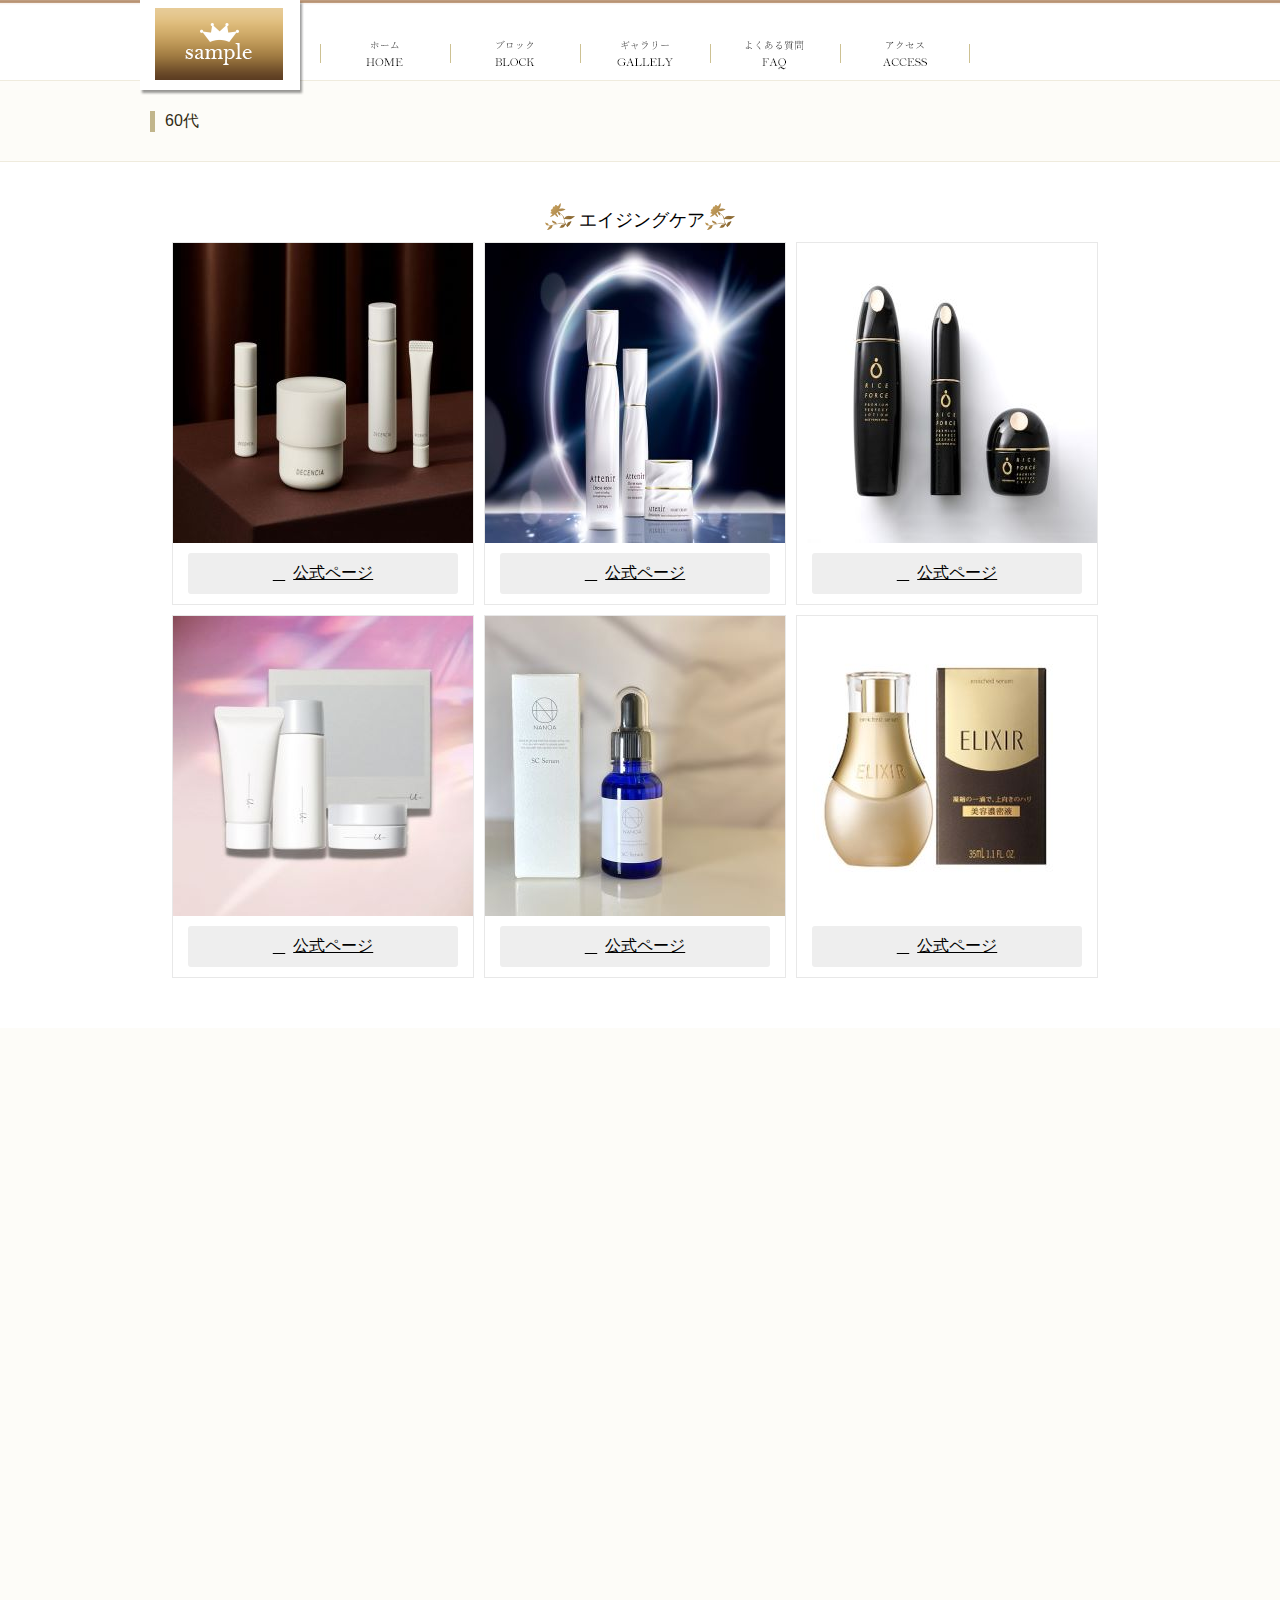
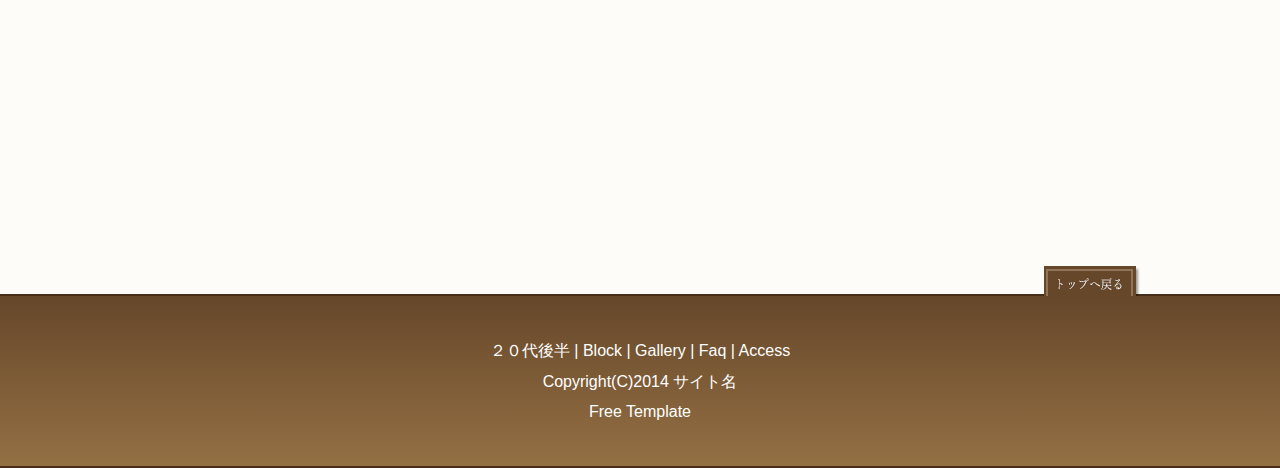
<file: テンプレート案/access.html>
<!doctype html>
<!--[if lte IE 6]><html class="ie8_under ie6"><![endif]-->
<!--[if IE 7]><html class="ie8_under ie7"><![endif]-->
<!--[if IE 8]><html class="ie8_under ie8"><![endif]-->
<html lang="ja">
<head>
<meta charset="UTF-8">
<meta name="viewport" content="width=device-width">
<title>ページのタイトルを記入します</title>
<meta name="description" content="ページの説明を記入します。">
<link rel="stylesheet" type="text/css" href="style.css">
<script src="mit/jquery-1.9.1.min.js"></script>
<script src="script.js"></script>
<!--[if lt IE 9]>
<script src="mit/html5shiv.js"></script>
<script src="mit/respond.min.js"></script>
<![endif]-->
</head>
<body>

<div id="menu_button"><img src="images/menu-button.png" alt="メニューボタン" /></div>










<header>
<div id="top_width">
<div id="site_title"><a href="index.html"><img src="images/title.png" alt="サイトタイトル"/></a></div>
<div id="contact"><img src="images/contact.png" alt="電話番号"/></div>

<nav id="nav_mo">
<ul>
 <li><a href="index.html">２０代後半</a></li>
 <li><a href="block.html">BLOCK</a></li>
 <li><a href="gallery.html">GALLERY</a></li>
 <li><a href="faq.html">FAQ</a></li>
 <li><a href="access.html">ACCESS</a></li>
</ul>
</nav>

<nav id="nav_pc">
<ul>
 <li><a href="index.html"><img src="images/menu1-1.png" alt="２０代後半" class="nav_hover"/><img src="images/menu1-2.png" alt="２０代後半"/></a></li>
 <li><a href="block.html"><img src="images/menu2-1.png" alt="ブロック" class="nav_hover"/><img src="images/menu2-2.png" alt="ブロック"/></a></li>
 <li><a href="gallery.html"><img src="images/menu3-1.png" alt="ギャラリー" class="nav_hover"/><img src="images/menu3-2.png" alt="ギャラリー"/></a></li>
 <li><a href="faq.html"><img src="images/menu4-1.png" alt="よくある質問" class="nav_hover"/><img src="images/menu4-2.png" alt="よくある質問"/></a></li>
 <li><a href="access.html"><img src="images/menu5-1.png" alt="アクセス" class="nav_hover"/><img src="images/menu5-2.png" alt="アクセス"/></a></li>
</ul>
</nav>

</div><!-- top_width -->
</header>










<div id="h1_wrap">
<div id="h1_wrap2"><h1>60代</h1></div>
</div><!-- h1_wrap -->










<!-- ブロック1 START -->
<div id="block1">
<div class="content_even">
<div id="max_width1">
<article id="content1">
<div class="bg-text1">



<!-- 内容 START -->
<h2><img src="images/h2-icon.png" alt="飾り"/> エイジングケア<img src="images/h2-icon.png" alt="飾り"/></h2>

<dl class="modal">

    <dt><img src="images/60dai12.jpg" alt="サムネイル1"/><p> <div class="button002">
        <a href="https://www.decencia.co.jp/product/ayanasu/">公式ページ</a>
    </div></p></dt>
 
    <dt><img src="images/60dai22.jpg" alt="サムネイル2"/><p> <div class="button002">
        <a href="https://www.attenir.co.jp/special/dresssnow/index.html">公式ページ</a>
    </div></p></dt>
 
    <dt><img src="images/60dai32.jpeg" alt="サムネイル3"/><p> <div class="button002">
        <a href="https://www.riceforce.com/stc/category/series_premium.aspx">公式ページ</a>
    </div></p></dt>
 
    <dt><img src="images/60dai42.jpg" alt="サムネイル4"/><p> <div class="button002">
        <a href="https://www.orbis.co.jp/mid/901/">公式ページ</a>
    </div></p></dt>
 
    <dt><img src="images/60dai52.jpg" alt="サムネイル5"/><p> <div class="button002">
        <a href="https://nanoa-shop.com/">公式ページ</a>
    </div></p></dt>
 
    <dt><img src="images/60dai62.jpg" alt="サムネイル6"/><p> <div class="button002">
        <a href="https://www.shiseido.co.jp/sp/cms/onlineshop/ei/eis/skincare/">公式ページ</a>
    </div></p></dt>
 
</dl>
<!-- 内容 END -->



</div><!-- bg-text1 -->
</article>
</div><!-- max_width1 -->
</div><!-- content_even -->
</div><!-- block1 -->
<!-- ブロック1 END -->










<!-- ブロック2 START -->
<div id="block2">
<div class="content_odd">
<div id="max_width2">
<article id="content2">
<div class="bg-text2">



<!-- 内容 START -->
<h2><img src="images/h2-icon.png" alt="飾り"/> サプリメント<img src="images/h2-icon.png" alt="飾り"/></h2>

<dl class="modal">

 <dt><img src="images/sea-free-photo2-thumbnail.jpg" alt="サムネイル7"/><p>空と海のフリー写真素材2です。</p></dt>
 <dd><img src="images/sea-free-photo2.jpg" alt="画像7"/></dd>
 
 <dt><img src="images/waterfall-free-photo4-thumbnail.jpg" alt="サムネイル8"/><p>滝のフリー写真素材4です。</p></dt>
 <dd><img src="images/waterfall-free-photo4.jpg" alt="画像8"/></dd>
 
 <dt><img src="images/flower-free-photo37-thumbnail.jpg" alt="サムネイル9"/><p>花のフリー写真素材37です。</p></dt>
 <dd><img src="images/flower-free-photo37.jpg" alt="画像9"/></dd>
 
 <dt><img src="images/flower-free-photo63-thumbnail.jpg" alt="サムネイル10"/><p>花のフリー写真素材63です。</p></dt>
 <dd><img src="images/flower-free-photo63.jpg" alt="画像10"/></dd>
 
</dl>
<!-- 内容 END -->



</div><!-- bg-text2 -->
</article>
</div><!-- max_width2 -->
</div><!-- content_odd -->
</div><!-- block2 -->
<!-- ブロック2 END -->










<!-- モーダルウィンドウ START -->
<div id="modal_bg">
<div id="modal_window"></div>
<div id="modal_control"><span id="modal_prev_button"><img src="images/modal-prev.png" alt="前へ"/></span><span id="modal_next_button"><img src="images/modal-next.png" alt="次へ"/></span><span id="modal_close_button"><img src="images/modal-close.png" alt="閉じる"/></span></div>
</div><!-- modal_bg -->
<!-- モーダルウィンドウ END -->










<!-- footer START -->
<div id="footer_content">
<div id="footer_width">
<footer>
<div id="back_top"><img src="images/back-top.png" alt="トップへ戻る"/></div>
<div id="bg-text-footer">



<!-- 内容 START -->
<p id="footer_nav"><a href="index.html">２０代後半</a> | <a href="block.html">Block</a> | <a href="gallery.html">Gallery</a> | <a href="faq.html">Faq</a> | <a href="access.html">Access</a></p> 
<p>Copyright(C)2014 サイト名</p> 
<!-- 内容 END -->



<!-- 下の行を変更したり削除すると、無料テンプレートの利用規約違反となります。 -->
<p><a href="http://japanism.info/free-template.html" target="_blank" rel="nofollow">Free Template</a></p>
<!-- 上の行を変更したり削除すると、無料テンプレートの利用規約違反となります。 -->
</div><!-- bg-text-footer -->
</footer>
</div><!-- footer_width -->
</div><!-- footer_content -->
</body>
</html>
</file>
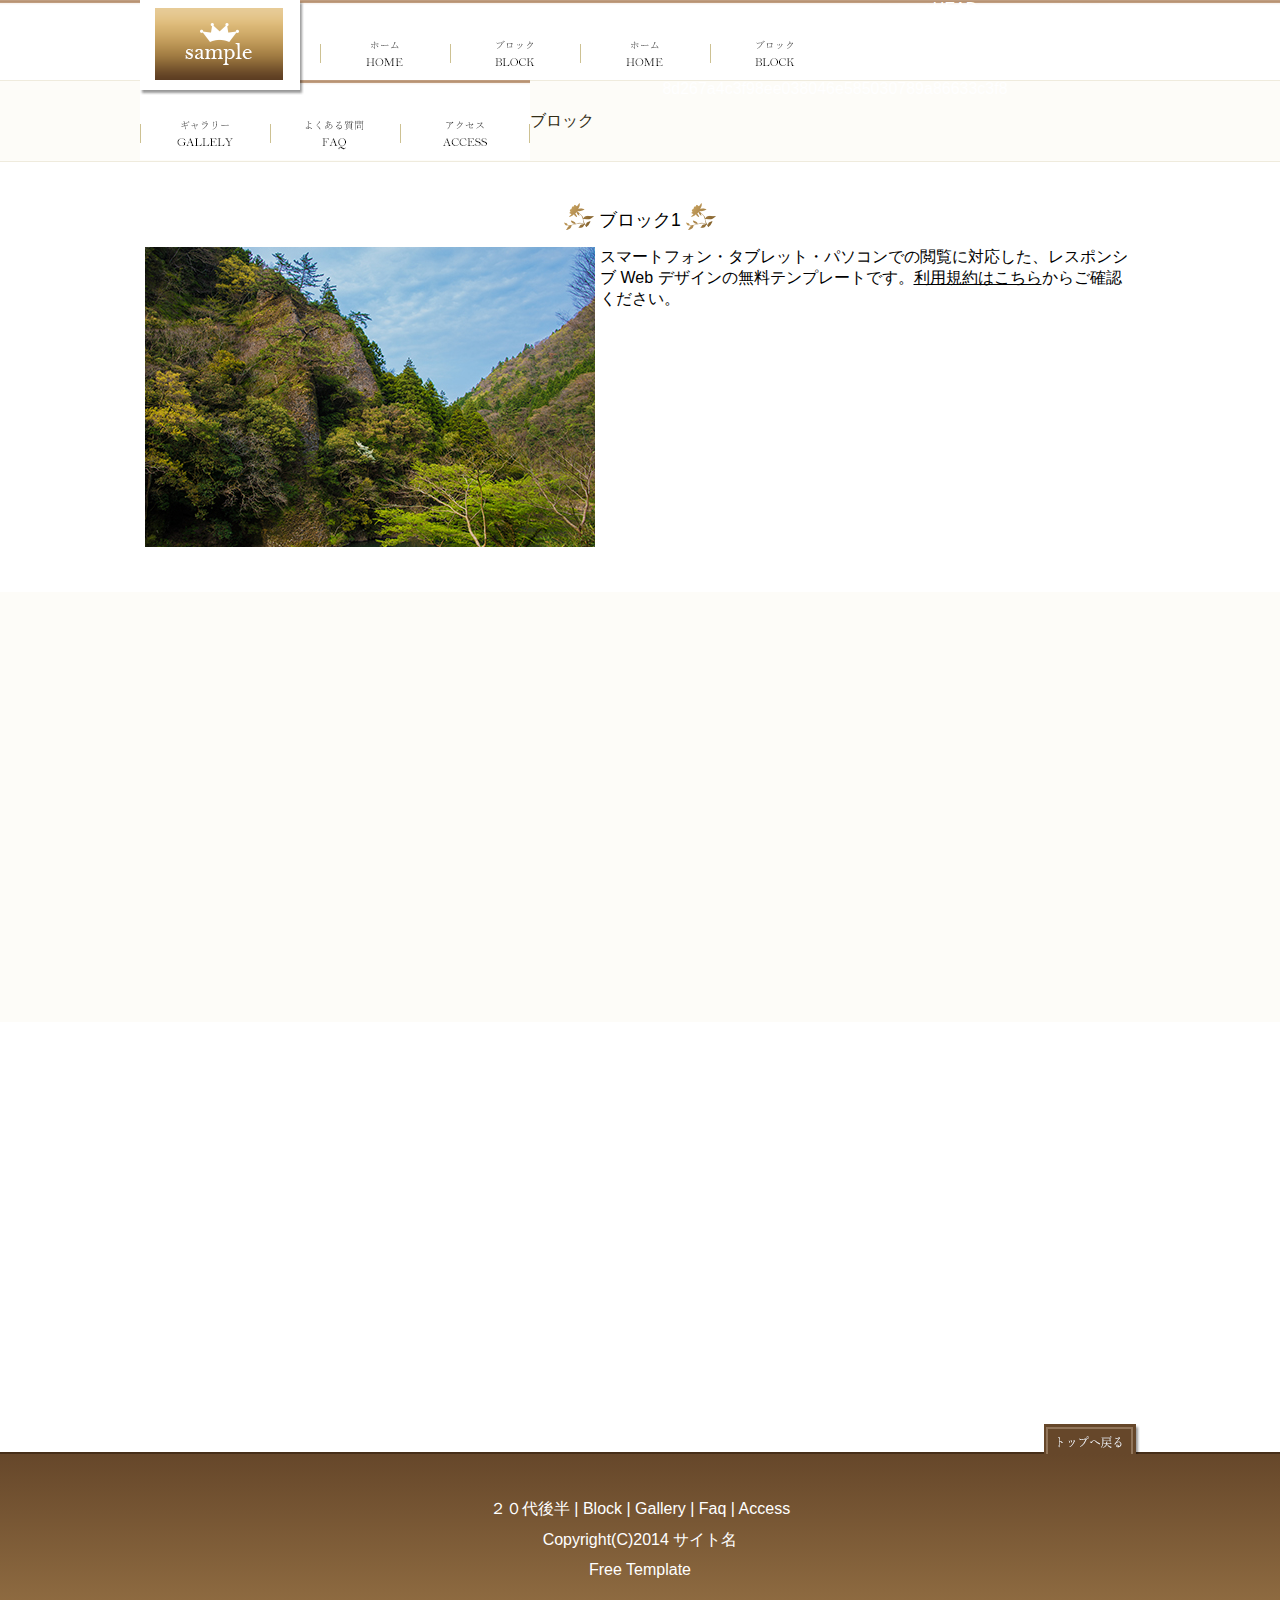
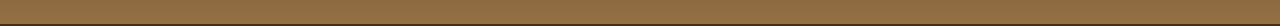
<file: テンプレート案/block.html>
<!doctype html>
<!--[if lte IE 6]><html class="ie8_under ie6"><![endif]-->
<!--[if IE 7]><html class="ie8_under ie7"><![endif]-->
<!--[if IE 8]><html class="ie8_under ie8"><![endif]-->
<html lang="ja">
<head>
<meta charset="UTF-8">
<meta name="viewport" content="width=device-width">
<title>ページのタイトルを記入します</title>
<meta name="description" content="ページの説明を記入します。">
<link rel="stylesheet" type="text/css" href="style.css">
<script src="mit/jquery-1.9.1.min.js"></script>
<script src="script.js"></script>
<!--[if lt IE 9]>
<script src="mit/html5shiv.js"></script>
<script src="mit/respond.min.js"></script>
<![endif]-->
</head>
<body>

<div id="menu_button"><img src="images/menu-button.png" alt="メニューボタン" /></div>










<header>
<div id="top_width">
<div id="site_title"><a href="gallery.html"><img src="images/title.png" alt="サイトタイトル"/></a></div>
<div id="contact"><img src="images/contact.png" alt="電話番号"/></div>

<nav id="nav_mo">
<ul>
<<<<<<< HEAD
 <li><a href="gallery.html">HOME</a></li>
 <li><a href="gallery.html">BLOCK</a></li>
=======
 <li><a href="index.html">２０代後半</a></li>
 <li><a href="block.html">BLOCK</a></li>
>>>>>>> 8d267a4c3f98ee038046e585030789a86633c3f8
 <li><a href="gallery.html">GALLERY</a></li>
 <li><a href="gallery.html">FAQ</a></li>
 <li><a href="gallery.htm">ACCESS</a></li>
</ul>
</nav>

<nav id="nav_pc">
<ul>
<<<<<<< HEAD
 <li><a href="gallery.html"><img src="images/menu1-1.png" alt="ホーム" class="nav_hover"/><img src="images/menu1-2.png" alt="ホーム"/></a></li>
 <li><a href="gallery.html"><img src="images/menu2-1.png" alt="ブロック" class="nav_hover"/><img src="images/menu2-2.png" alt="ブロック"/></a></li>
=======
 <li><a href="index.html"><img src="images/menu1-1.png" alt="２０代後半" class="nav_hover"/><img src="images/menu1-2.png" alt="２０代後半"/></a></li>
 <li><a href="block.html"><img src="images/menu2-1.png" alt="ブロック" class="nav_hover"/><img src="images/menu2-2.png" alt="ブロック"/></a></li>
>>>>>>> 8d267a4c3f98ee038046e585030789a86633c3f8
 <li><a href="gallery.html"><img src="images/menu3-1.png" alt="ギャラリー" class="nav_hover"/><img src="images/menu3-2.png" alt="ギャラリー"/></a></li>
 <li><a href="gallery.html"><img src="images/menu4-1.png" alt="よくある質問" class="nav_hover"/><img src="images/menu4-2.png" alt="よくある質問"/></a></li>
 <li><a href="gallery.html"><img src="images/menu5-1.png" alt="アクセス" class="nav_hover"/><img src="images/menu5-2.png" alt="アクセス"/></a></li>
</ul>
</nav>

</div><!-- top_width -->
</header>










<div id="h1_wrap">
<div id="h1_wrap2"><h1>ブロック</h1></div>
</div><!-- h1_wrap -->










<!-- ブロック1 START -->
<div id="block1">
<div class="content_even">
<div id="max_width1">
<article id="content1">
<div class="bg-text1">



<!-- 内容 START -->
<h2><img src="images/h2-icon.png" alt="飾り"/> ブロック1 <img src="images/h2-icon.png" alt="飾り"/></h2>
<p class="img_450_left"><img src="images/landscape-free-photo8-450.jpg" alt="山のフリー写真素材8"/></p>
<p>スマートフォン・タブレット・パソコンでの閲覧に対応した、レスポンシブ Web デザインの無料テンプレートです。<a href="http://japanism.info/free-template.html#template" target="_blank" rel="nofollow">利用規約はこちら</a>からご確認ください。</p>
<!-- 内容 END -->



</div><!-- bg-text1 -->
</article>
</div><!-- max_width1 -->
</div><!-- content_even -->
</div><!-- block1 -->
<!-- ブロック1 END -->










<!-- ブロック2 START -->
<div id="block2">
<div class="content_odd">
<div id="max_width2">
<article id="content2">
<div class="bg-text2">



<!-- 内容 START -->
<h2><img src="images/h2-icon.png" alt="飾り"/> ブロック2 <img src="images/h2-icon.png" alt="飾り"/></h2>
<p class="img_450_right"><img src="images/sea-free-photo2-450.jpg" alt="空と海のフリー写真素材2"/></p>
<p>HTML ファイル（.html）には、サイトの内容を記載します。&lt;h1&gt;タグ内は見出しです。&lt;p&gt;タグ内は段落です。style.css と script.js の編集は任意です。</p>
<!-- 内容 END -->



</div><!-- bg-text2 -->
</article>
</div><!-- max_width2 -->
</div><!-- content_odd -->
</div><!-- block2 -->
<!-- ブロック2 END -->










<!-- ブロック3 START -->
<div id="block3">
<div class="content_even">
<div id="max_width3">
<article id="content3">
<div class="bg-text3">



<!-- 内容 START -->
<h2><img src="images/h2-icon.png" alt="飾り"/> ブロック3 <img src="images/h2-icon.png" alt="飾り"/></h2>
<p class="img_450_left"><img src="images/waterfall-free-photo4-450.jpg" alt="滝のフリー写真素材4"/></p>
<p>ブロックは増やすことも減らすこともできますが、ブロックの番号は上から順番に並べてください。</p>
<!-- 内容 END -->



</div><!-- bg-text3 -->
</article>
</div><!-- max_width3 -->
</div><!-- content_even -->
</div><!-- block3 -->
<!-- ブロック3 END -->










<!-- footer START -->
<div id="footer_content">
<div id="footer_width">
<footer>
<div id="back_top"><img src="images/back-top.png" alt="トップへ戻る"/></div>
<div id="bg-text-footer">



<!-- 内容 START -->
<p id="footer_nav"><a href="index.html">２０代後半</a> | <a href="block.html">Block</a> | <a href="gallery.html">Gallery</a> | <a href="faq.html">Faq</a> | <a href="access.html">Access</a></p> 
<p>Copyright(C)2014 サイト名</p> 
<!-- 内容 END -->



<!-- 下の行を変更したり削除すると、無料テンプレートの利用規約違反となります。 -->
<p><a href="http://japanism.info/free-template.html" target="_blank" rel="nofollow">Free Template</a></p>
<!-- 上の行を変更したり削除すると、無料テンプレートの利用規約違反となります。 -->
</div><!-- bg-text-footer -->
</footer>
</div><!-- footer_width -->
</div><!-- footer_content -->
</body>
</html>
</file>
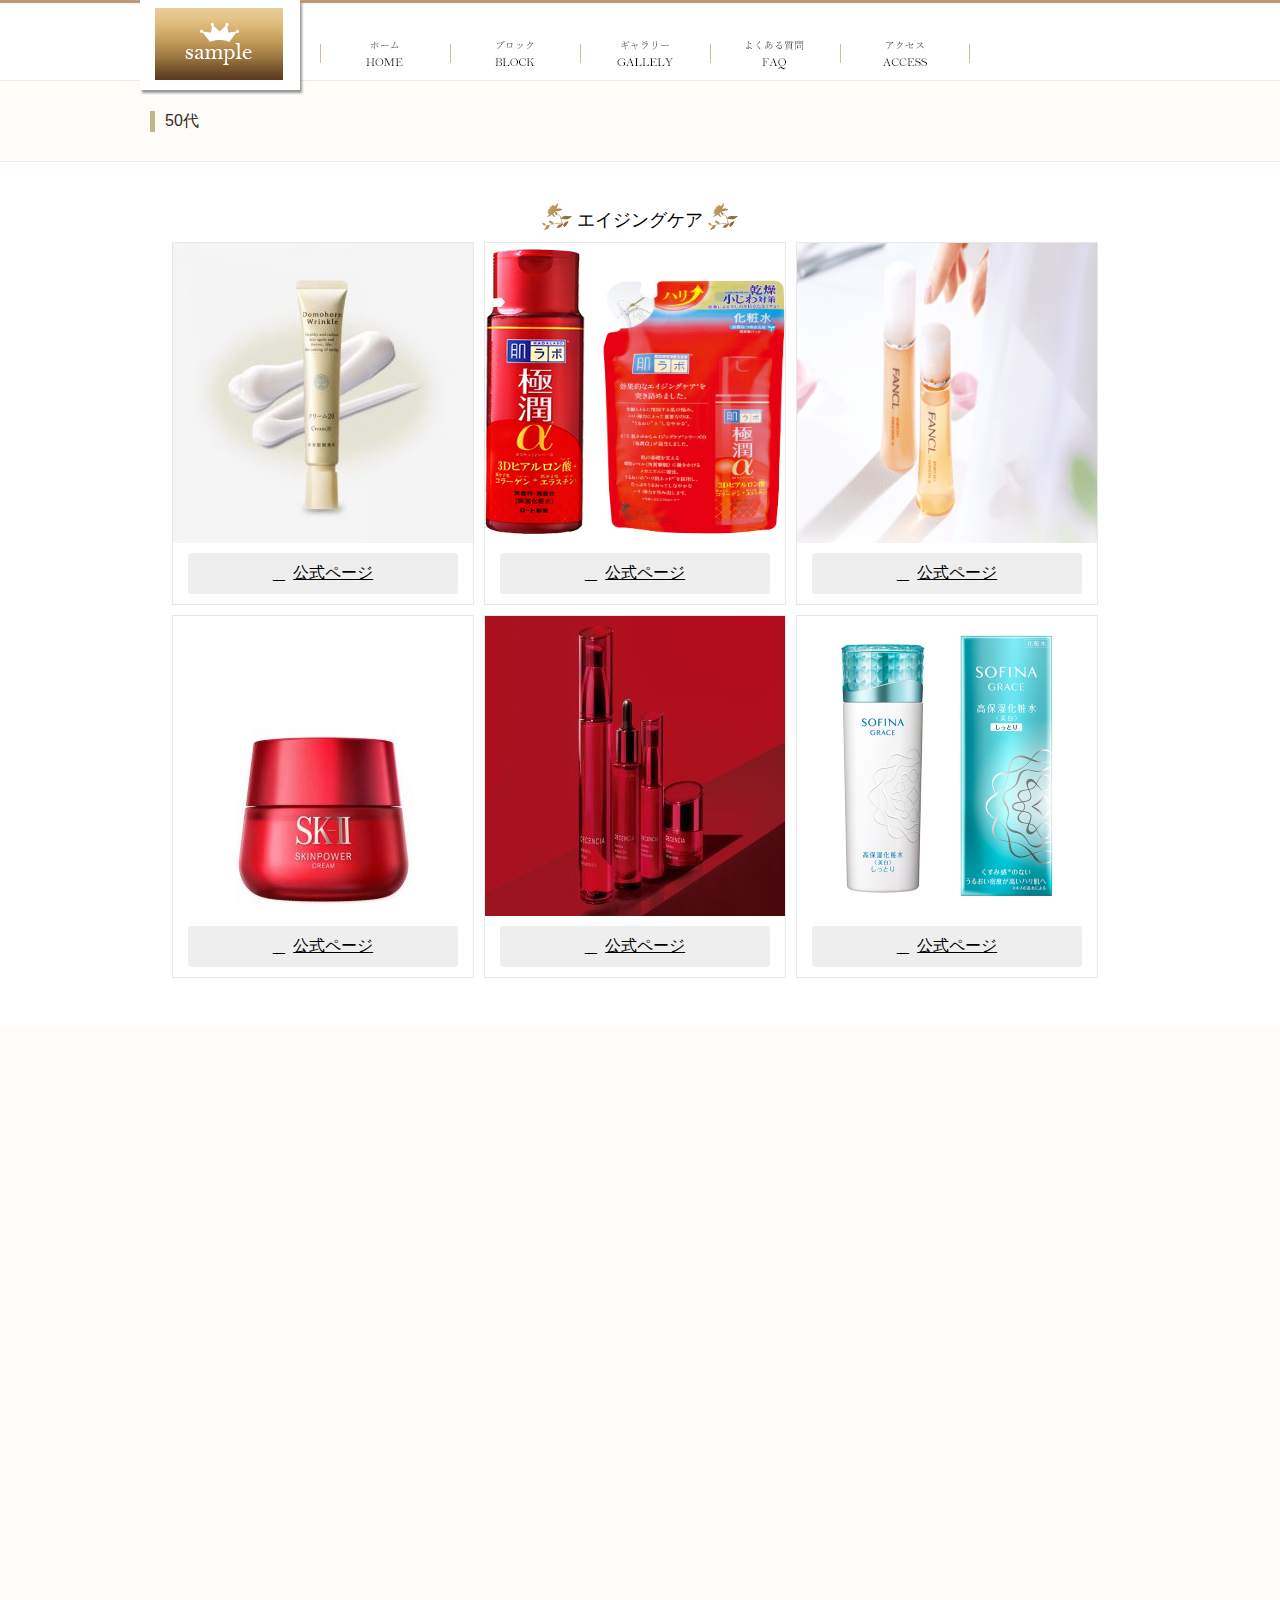
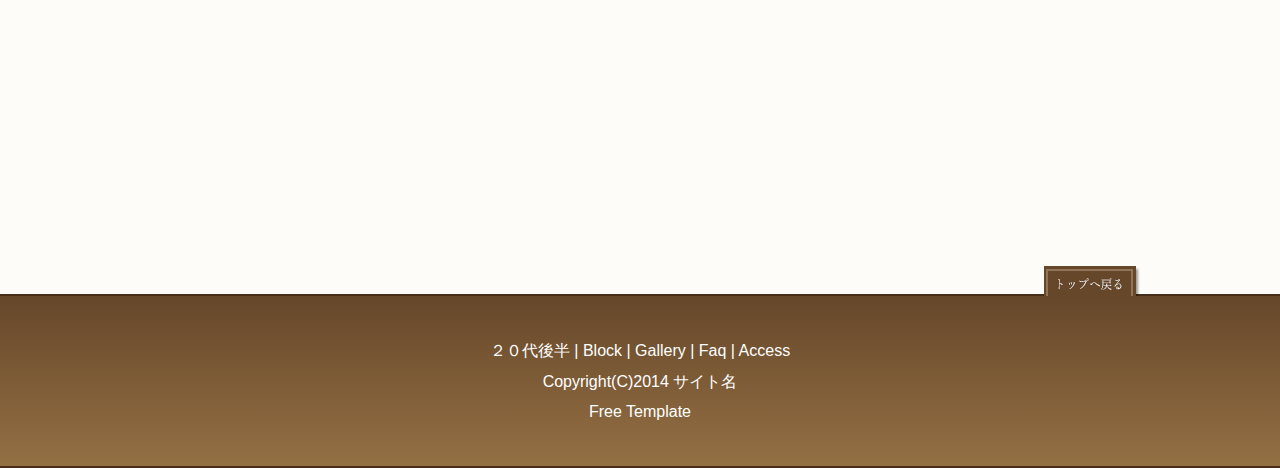
<file: テンプレート案/faq.html>
<!doctype html>
<!--[if lte IE 6]><html class="ie8_under ie6"><![endif]-->
<!--[if IE 7]><html class="ie8_under ie7"><![endif]-->
<!--[if IE 8]><html class="ie8_under ie8"><![endif]-->
<html lang="ja">
<head>
<meta charset="UTF-8">
<meta name="viewport" content="width=device-width">
<title>ページのタイトルを記入します</title>
<meta name="description" content="ページの説明を記入します。">
<link rel="stylesheet" type="text/css" href="style.css">
<script src="mit/jquery-1.9.1.min.js"></script>
<script src="script.js"></script>
<!--[if lt IE 9]>
<script src="mit/html5shiv.js"></script>
<script src="mit/respond.min.js"></script>
<![endif]-->
</head>
<body>

<div id="menu_button"><img src="images/menu-button.png" alt="メニューボタン" /></div>










<header>
<div id="top_width">
<div id="site_title"><a href="index.html"><img src="images/title.png" alt="サイトタイトル"/></a></div>
<div id="contact"><img src="images/contact.png" alt="電話番号"/></div>

<nav id="nav_mo">
<ul>
 <li><a href="index.html">２０代後半</a></li>
 <li><a href="block.html">BLOCK</a></li>
 <li><a href="gallery.html">GALLERY</a></li>
 <li><a href="faq.html">FAQ</a></li>
 <li><a href="access.html">ACCESS</a></li>
</ul>
</nav>

<nav id="nav_pc">
<ul>
 <li><a href="index.html"><img src="images/menu1-1.png" alt="２０代後半" class="nav_hover"/><img src="images/menu1-2.png" alt="２０代後半"/></a></li>
 <li><a href="block.html"><img src="images/menu2-1.png" alt="ブロック" class="nav_hover"/><img src="images/menu2-2.png" alt="ブロック"/></a></li>
 <li><a href="gallery.html"><img src="images/menu3-1.png" alt="ギャラリー" class="nav_hover"/><img src="images/menu3-2.png" alt="ギャラリー"/></a></li>
 <li><a href="faq.html"><img src="images/menu4-1.png" alt="よくある質問" class="nav_hover"/><img src="images/menu4-2.png" alt="よくある質問"/></a></li>
 <li><a href="access.html"><img src="images/menu5-1.png" alt="アクセス" class="nav_hover"/><img src="images/menu5-2.png" alt="アクセス"/></a></li>
</ul>
</nav>

</div><!-- top_width -->
</header>










<div id="h1_wrap">
<div id="h1_wrap2"><h1>50代</h1></div>
</div><!-- h1_wrap -->










<!-- ブロック1 START -->
<div id="block1">
<div class="content_even">
<div id="max_width1">
<article id="content1">
<div class="bg-text1">



<!-- 内容 START -->
<h2><img src="images/h2-icon.png" alt="飾り"/> エイジングケア <img src="images/h2-icon.png" alt="飾り"/></h2>

<dl class="modal">

    <dt><img src="images/50dai12.jpeg" alt="サムネイル1"/><p> <div class="button002">
        <a href="https://www.saishunkan.co.jp/domo/product/dw20/?cid=adpidpdw20icv001200629">公式ページ</a>
    </div></p></dt>
 
    <dt><img src="images/50dai22.png" alt="サムネイル2"/><p> <div class="button002">
        <a href="https://jp.rohto.com/hadalabo/promo/gokujun_aging/">公式ページ</a>
    </div></p></dt>
 
    <dt><img src="images/50dai32.png" alt="サムネイル3"/><p> <div class="button002">
        <a href="https://www.fancl.co.jp/beauty/skincare/enrichplus/index.html">公式ページ</a>
    </div></p></dt>
 
    <dt><img src="images/50dai42.jpg" alt="サムネイル4"/><p> <div class="button002">
        <a href="https://www.sk-ii.jp/product/skinpower-cream">公式ページ</a>
    </div></p></dt>
 
    <dt><img src="images/50dai52.jpeg" alt="サムネイル5"/><p> <div class="button002">
        <a href="https://www.decencia.co.jp/product/ayanasu/">公式ページ</a>
    </div></p></dt>
 
    <dt><img src="images/50dai62.png" alt="サムネイル6"/><p> <div class="button002">
        <a href="https://www.kao-kirei.com/ja/brand/kbb/sofina-grace/">公式ページ</a>
    </div></p></dt>
 
</dl>
<!-- 内容 END -->



</div><!-- bg-text1 -->
</article>
</div><!-- max_width1 -->
</div><!-- content_even -->
</div><!-- block1 -->
<!-- ブロック1 END -->










<!-- ブロック2 START -->
<div id="block2">
<div class="content_odd">
<div id="max_width2">
<article id="content2">
<div class="bg-text2">



<!-- 内容 START -->
<h2><img src="images/h2-icon.png" alt="飾り"/> サプリメント<img src="images/h2-icon.png" alt="飾り"/></h2>

<dl class="modal">

 <dt><img src="images/sea-free-photo2-thumbnail.jpg" alt="サムネイル7"/><p>空と海のフリー写真素材2です。</p></dt>
 <dd><img src="images/sea-free-photo2.jpg" alt="画像7"/></dd>
 
 <dt><img src="images/waterfall-free-photo4-thumbnail.jpg" alt="サムネイル8"/><p>滝のフリー写真素材4です。</p></dt>
 <dd><img src="images/waterfall-free-photo4.jpg" alt="画像8"/></dd>
 
 <dt><img src="images/flower-free-photo37-thumbnail.jpg" alt="サムネイル9"/><p>花のフリー写真素材37です。</p></dt>
 <dd><img src="images/flower-free-photo37.jpg" alt="画像9"/></dd>
 
 <dt><img src="images/flower-free-photo63-thumbnail.jpg" alt="サムネイル10"/><p>花のフリー写真素材63です。</p></dt>
 <dd><img src="images/flower-free-photo63.jpg" alt="画像10"/></dd>
 
</dl>
<!-- 内容 END -->



</div><!-- bg-text2 -->
</article>
</div><!-- max_width2 -->
</div><!-- content_odd -->
</div><!-- block2 -->
<!-- ブロック2 END -->










<!-- モーダルウィンドウ START -->
<div id="modal_bg">
<div id="modal_window"></div>
<div id="modal_control"><span id="modal_prev_button"><img src="images/modal-prev.png" alt="前へ"/></span><span id="modal_next_button"><img src="images/modal-next.png" alt="次へ"/></span><span id="modal_close_button"><img src="images/modal-close.png" alt="閉じる"/></span></div>
</div><!-- modal_bg -->
<!-- モーダルウィンドウ END -->










<!-- footer START -->
<div id="footer_content">
<div id="footer_width">
<footer>
<div id="back_top"><img src="images/back-top.png" alt="トップへ戻る"/></div>
<div id="bg-text-footer">



<!-- 内容 START -->
<p id="footer_nav"><a href="index.html">２０代後半</a> | <a href="block.html">Block</a> | <a href="gallery.html">Gallery</a> | <a href="faq.html">Faq</a> | <a href="access.html">Access</a></p> 
<p>Copyright(C)2014 サイト名</p> 
<!-- 内容 END -->



<!-- 下の行を変更したり削除すると、無料テンプレートの利用規約違反となります。 -->
<p><a href="http://japanism.info/free-template.html" target="_blank" rel="nofollow">Free Template</a></p>
<!-- 上の行を変更したり削除すると、無料テンプレートの利用規約違反となります。 -->
</div><!-- bg-text-footer -->
</footer>
</div><!-- footer_width -->
</div><!-- footer_content -->
</body>
</html>
</file>
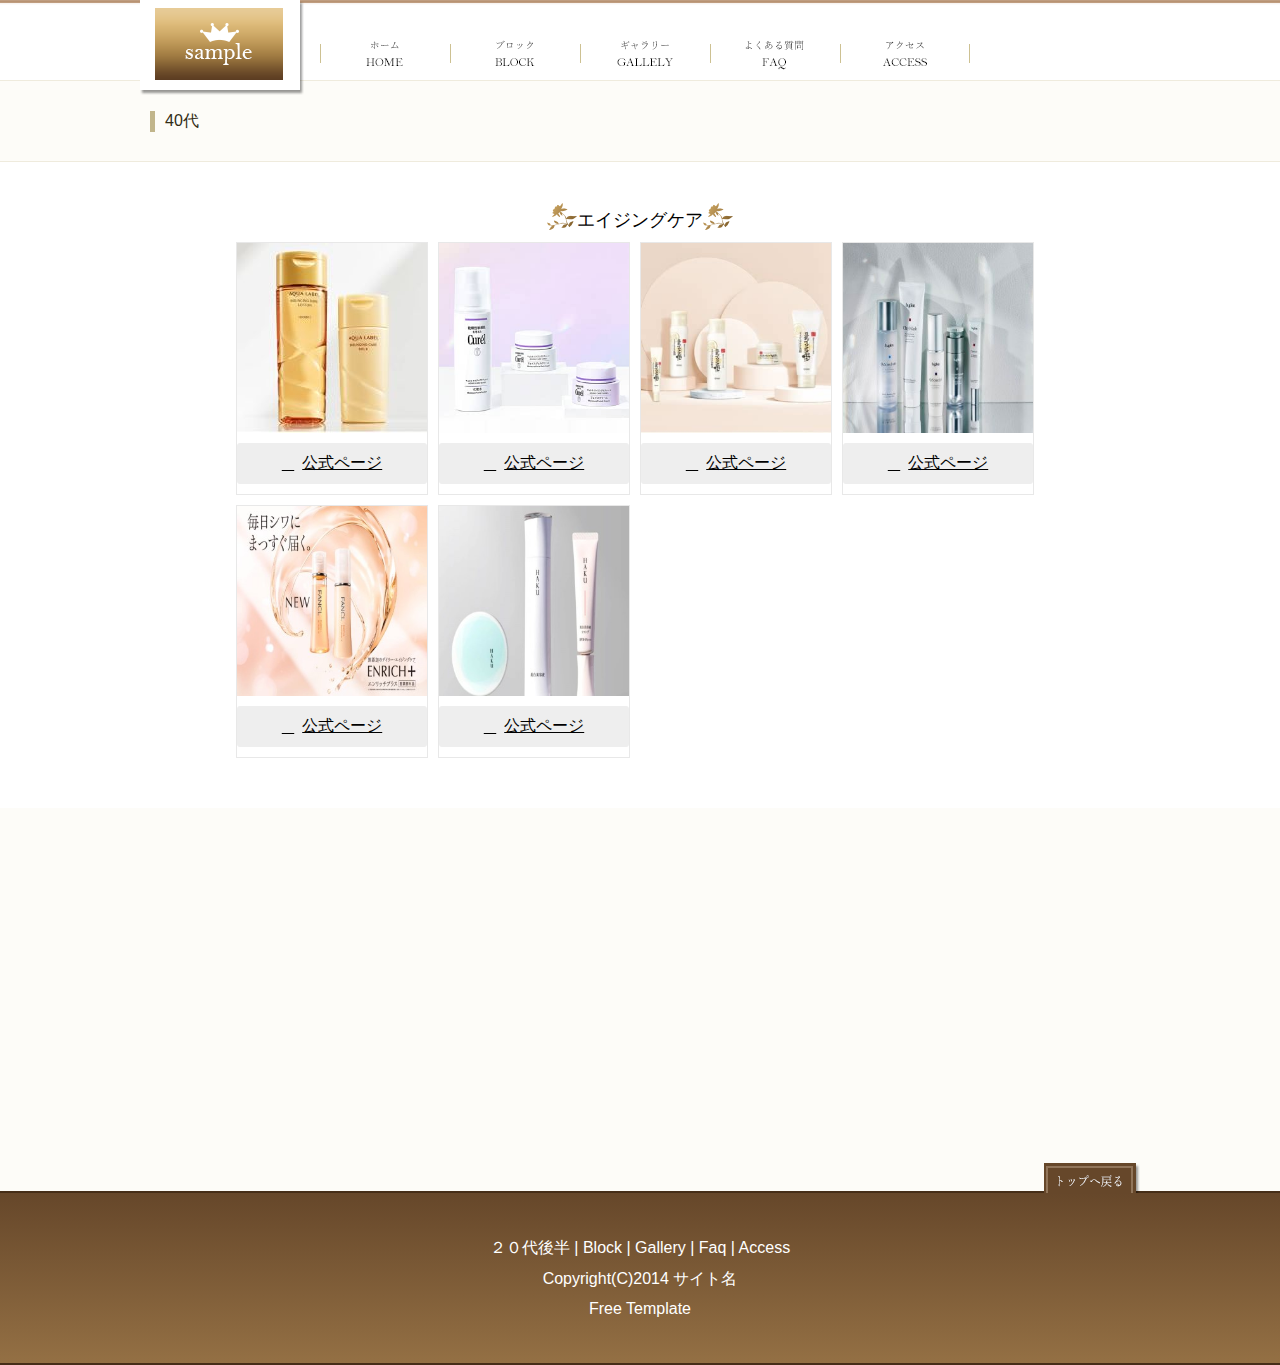
<file: テンプレート案/gallery.html>
<!doctype html>
<!--[if lte IE 6]><html class="ie8_under ie6"><![endif]-->
<!--[if IE 7]><html class="ie8_under ie7"><![endif]-->
<!--[if IE 8]><html class="ie8_under ie8"><![endif]-->
<html lang="ja">
<head>
<meta charset="UTF-8">
<meta name="viewport" content="width=device-width">
<title>ページのタイトルを記入します</title>
<meta name="description" content="ページの説明を記入します。">
<link rel="stylesheet" type="text/css" href="style.css">
<script src="mit/jquery-1.9.1.min.js"></script>
<script src="script.js"></script>
<!--[if lt IE 9]>
<script src="mit/html5shiv.js"></script>
<script src="mit/respond.min.js"></script>
<![endif]-->
</head>
<body>

<div id="menu_button"><img src="images/menu-button.png" alt="メニューボタン" /></div>
<header>
<div id="top_width">
<div id="site_title"><a href="index.html"><img src="images/title.png" alt="サイトタイトル"/></a></div>
<div id="contact"><img src="images/contact.png" alt="電話番号"/></div>

<nav id="nav_mo">
<ul>
 <li><a href="index.html">２０代後半</a></li>
 <li><a href="block.html">BLOCK</a></li>
 <li><a href="gallery.html">GALLERY</a></li>
 <li><a href="faq.html">FAQ</a></li>
 <li><a href="access.html">ACCESS</a></li>
</ul>
</nav>

<nav id="nav_pc">
<ul>
 <li><a href="index.html"><img src="images/menu1-1.png" alt="２０代後半" class="nav_hover"/><img src="images/menu1-2.png" alt="２０代後半"/></a></li>
 <li><a href="block.html"><img src="images/menu2-1.png" alt="ブロック" class="nav_hover"/><img src="images/menu2-2.png" alt="ブロック"/></a></li>
 <li><a href="gallery.html"><img src="images/menu3-1.png" alt="ギャラリー" class="nav_hover"/><img src="images/menu3-2.png" alt="ギャラリー"/></a></li>
 <li><a href="faq.html"><img src="images/menu4-1.png" alt="よくある質問" class="nav_hover"/><img src="images/menu4-2.png" alt="よくある質問"/></a></li>
 <li><a href="access.html"><img src="images/menu5-1.png" alt="アクセス" class="nav_hover"/><img src="images/menu5-2.png" alt="アクセス"/></a></li>
</ul>
</nav>

</div><!-- top_width -->
</header>
<div id="h1_wrap">
<div id="h1_wrap2"><h1>40代</h1></div>
</div><!-- h1_wrap -->
<!-- ブロック1 START -->
<div id="block1">
    <div class="content_even">
    <div id="max_width1">
    <article id="content1">
    <div class="bg-text1">
    
    
    
    <!-- 内容 START -->
    <h2><img src="images/h2-icon.png" alt="飾り"/>エイジングケア<img src="images/h2-icon.png" alt="飾り"/></h2>
    
    <dl class="modal">
    
     <dt><img src="images/40dai1.jpg" alt="サムネイル1"/><p> <div class="button002">
        <a href="https://www.shiseido.co.jp/aqua/stepcare/bounce/">公式ページ</a>
    </div></p></dt>
     
    <dt><img src="images/40dai2.jpg" alt="サムネイル2"/><p> <div class="button002">
        <a href="https://www.kao.co.jp/curel/products/agingcare/">公式ページ</a>
    </div></p></dt>
     
    <dt><img src="images/40dai3.jpg" alt="サムネイル3"/><p> <div class="button002">
        <a href="https://nameraka.jp/agingcare/">公式ページ</a>
    </div></p></dt>

    <dt><img src="images/40dai42.jpg" alt="サムネイル4"/><p> <div class="button002">
        <a href="https://www.bglen.net/?gclid=Cj0KCQiAq5meBhCyARIsAJrtdr5Ho9Xw68Pryij--aES_loUWvdi3sj7fZITDzxEBa39zm6YPPcph6kaAro6EALw_wcB#">公式ページ</a>
    </div></p></dt>

     
    <dt><img src="images/40dai8.jpg" alt="サムネイル5"/><p> <div class="button002">
        <a href="https://www.fancl.co.jp/beauty/skincare/enrichplus/index.html">公式ページ</a>
    </div></p></dt>
     
    <dt><img src="images/40dai62.jpg" alt="サムネイル3"/><p> <div class="button002">
        <a href="https://www.shiseido.co.jp/haku/">公式ページ</a>
    </div></p></dt>
     
    </dl>
    <!-- 内容 END -->
    </div><!-- bg-text1 -->
    </article>
    </div><!-- max_width1 -->
    </div><!-- content_even -->
    </div><!-- block1 -->
    <!-- ブロック1 END -->

<!-- ブロック2 START -->
<div id="block2">
<div class="content_odd">
<div id="max_width2">
<article id="content2">
<div class="bg-text2">



<!-- 内容 START -->
<h2><img src="images/h2-icon.png" alt="飾り"/> サプリメント<img src="images/h2-icon.png" alt="飾り"/></h2>

<dl class="modal">

 <dt><img src="images/sea-free-photo2-thumbnail.jpg" alt="サムネイル7"/><p>空と海のフリー写真素材2です。</p></dt>
 <dd><img src="images/sea-free-photo2.jpg" alt="画像7"/></dd>
 
 <dt><img src="images/waterfall-free-photo4-thumbnail.jpg" alt="サムネイル8"/><p>滝のフリー写真素材4です。</p></dt>
 <dd><img src="images/waterfall-free-photo4.jpg" alt="画像8"/></dd>
 
 <dt><img src="images/flower-free-photo37-thumbnail.jpg" alt="サムネイル9"/><p>花のフリー写真素材37です。</p></dt>
 <dd><img src="images/flower-free-photo37.jpg" alt="画像9"/></dd>
 
 <dt><img src="images/flower-free-photo63-thumbnail.jpg" alt="サムネイル10"/><p>花のフリー写真素材63です。</p></dt>
 <dd><img src="images/flower-free-photo63.jpg" alt="画像10"/></dd>
 
</dl>
<!-- 内容 END -->



</div><!-- bg-text2 -->
</article>
</div><!-- max_width2 -->
</div><!-- content_odd -->
</div><!-- block2 -->
<!-- ブロック2 END -->



<!-- モーダルウィンドウ START -->
<div id="modal_bg">
<div id="modal_window"></div>
<div id="modal_control"><span id="modal_prev_button"><img src="images/modal-prev.png" alt="前へ"/></span><span id="modal_next_button"><img src="images/modal-next.png" alt="次へ"/></span><span id="modal_close_button"><img src="images/modal-close.png" alt="閉じる"/></span></div>
</div><!-- modal_bg -->
<!-- モーダルウィンドウ END -->



<!-- footer START -->
<div id="footer_content">
<div id="footer_width">
<footer>
<div id="back_top"><img src="images/back-top.png" alt="トップへ戻る"/></div>
<div id="bg-text-footer">



<!-- 内容 START -->
<p id="footer_nav"><a href="index.html">２０代後半</a> | <a href="block.html">Block</a> | <a href="gallery.html">Gallery</a> | <a href="faq.html">Faq</a> | <a href="access.html">Access</a></p> 
<p>Copyright(C)2014 サイト名</p> 
<!-- 内容 END -->



<!-- 下の行を変更したり削除すると、無料テンプレートの利用規約違反となります。 -->
<p><a href="http://japanism.info/free-template.html" target="_blank" rel="nofollow">Free Template</a></p>
<!-- 上の行を変更したり削除すると、無料テンプレートの利用規約違反となります。 -->
</div><!-- bg-text-footer -->
</footer>
</div><!-- footer_width -->
</div><!-- footer_content -->
</body>
</html>
</file>
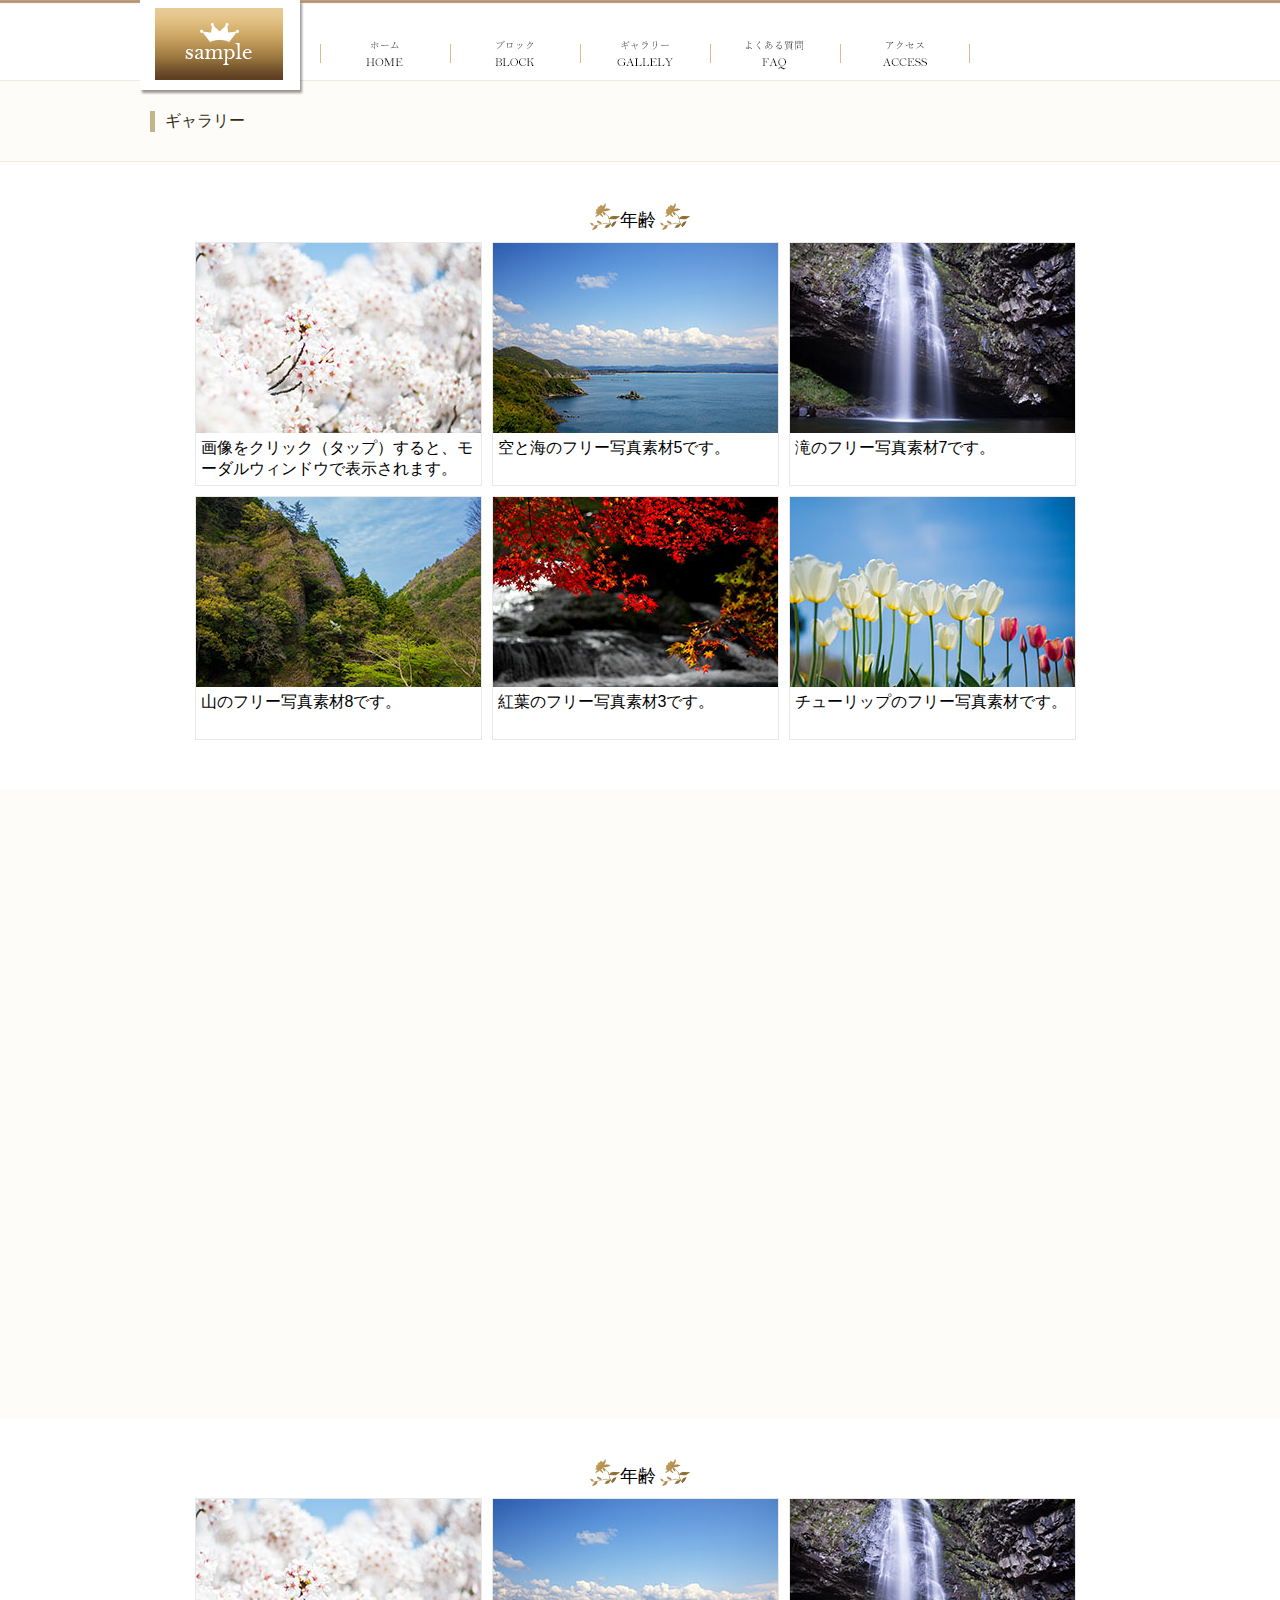
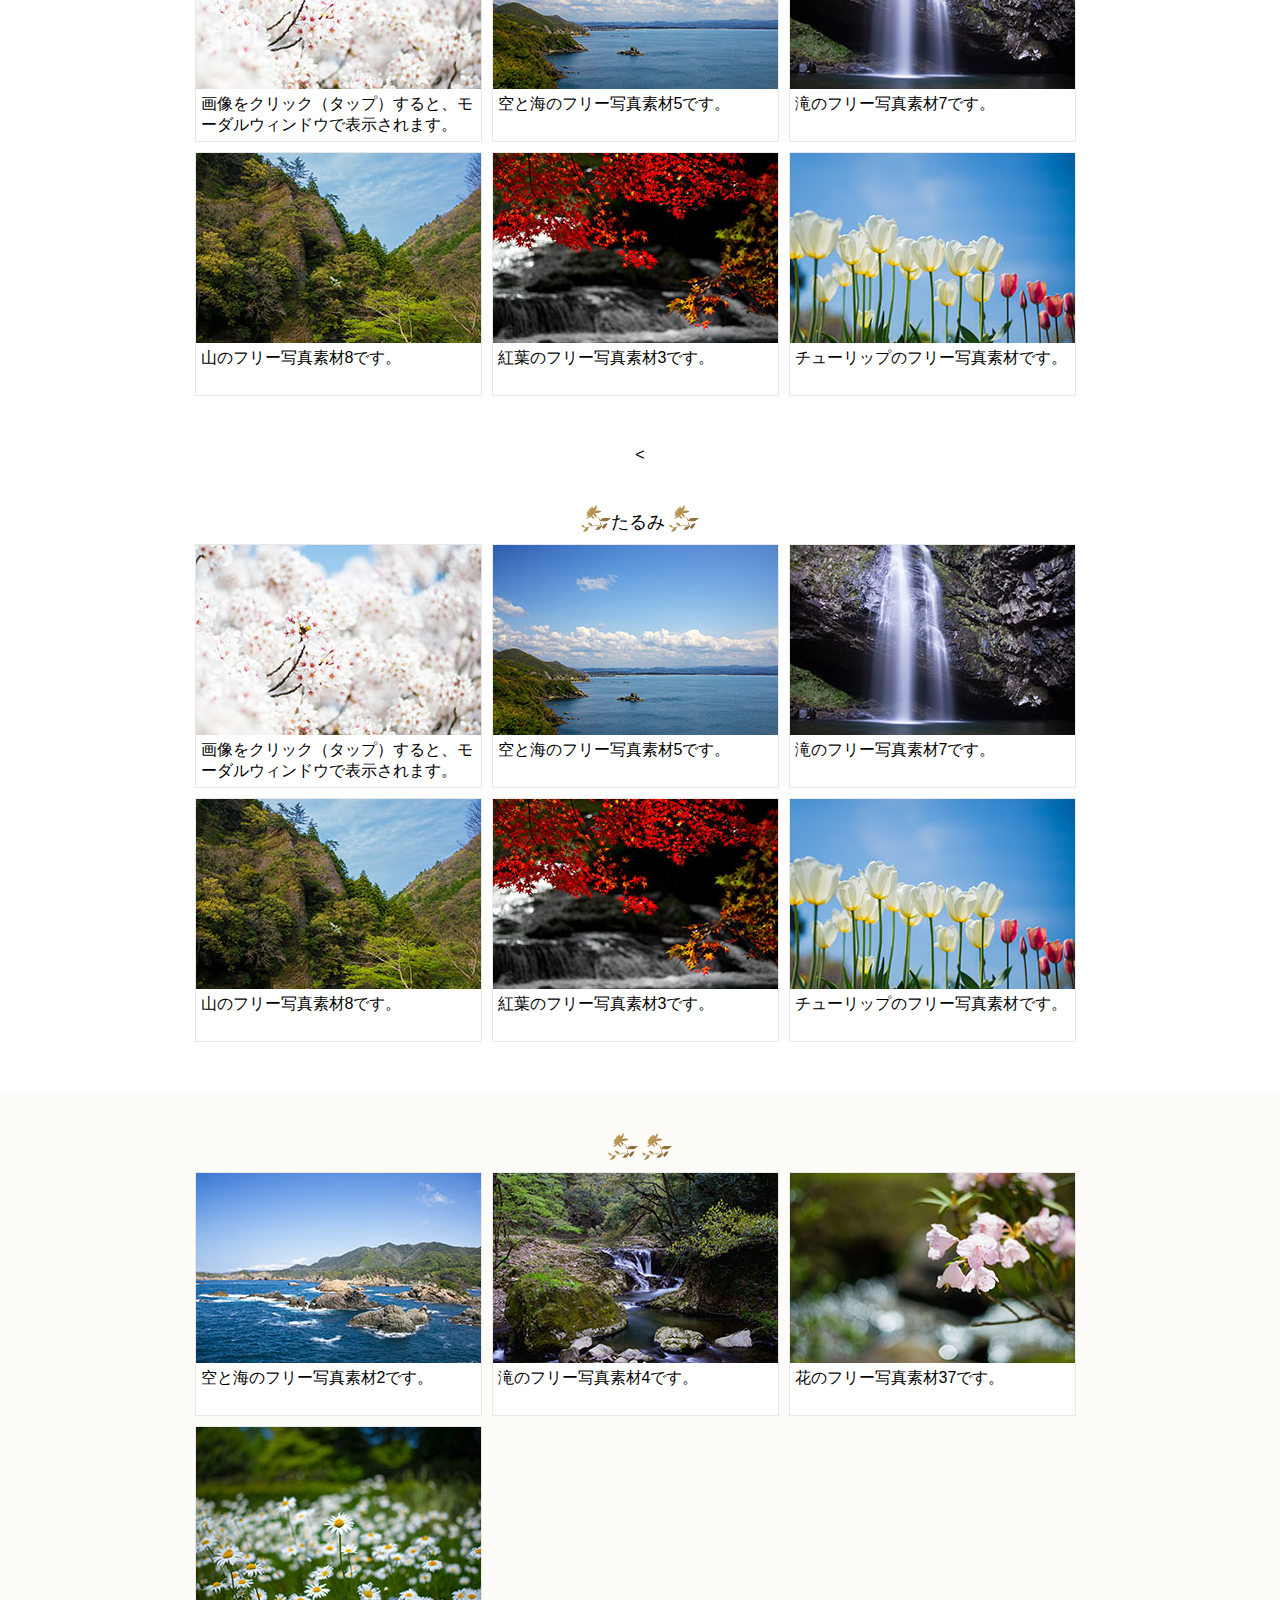
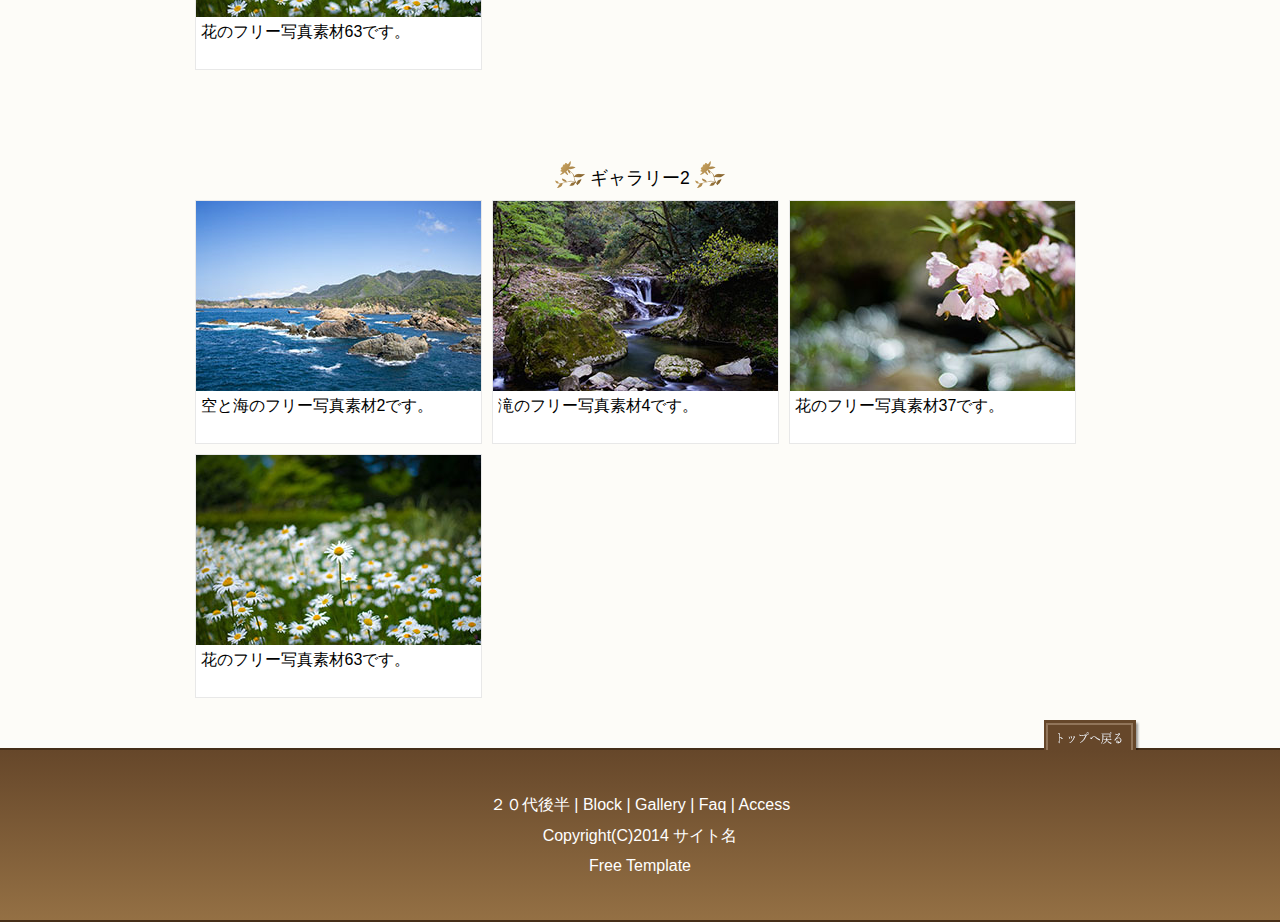
<file: テンプレート案/index2.html>
<!doctype html>
<!--[if lte IE 6]><html class="ie8_under ie6"><![endif]-->
<!--[if IE 7]><html class="ie8_under ie7"><![endif]-->
<!--[if IE 8]><html class="ie8_under ie8"><![endif]-->
<html lang="ja">
<head>
<meta charset="UTF-8">
<meta name="viewport" content="width=device-width">
<title>ページのタイトルを記入します</title>
<meta name="description" content="ページの説明を記入します。">
<link rel="stylesheet" type="text/css" href="style.css">
<script src="mit/jquery-1.9.1.min.js"></script>
<script src="script.js"></script>
<!--[if lt IE 9]>
<script src="mit/html5shiv.js"></script>
<script src="mit/respond.min.js"></script>
<![endif]-->
</head>
<body>

<div id="menu_button"><img src="images/menu-button.png" alt="メニューボタン" /></div>
<header>
<div id="top_width">
<div id="site_title"><a href="index.html"><img src="images/title.png" alt="サイトタイトル"/></a></div>
<div id="contact"><img src="images/contact.png" alt="電話番号"/></div>

<nav id="nav_mo">
<ul>
 <li><a href="index.html">２０代後半</a></li>
 <li><a href="block.html">BLOCK</a></li>
 <li><a href="gallery.html">GALLERY</a></li>
 <li><a href="faq.html">FAQ</a></li>
 <li><a href="access.html">ACCESS</a></li>
</ul>
</nav>

<nav id="nav_pc">
<ul>
 <li><a href="index.html"><img src="images/menu1-1.png" alt="２０代後半" class="nav_hover"/><img src="images/menu1-2.png" alt="２０代後半"/></a></li>
 <li><a href="block.html"><img src="images/menu2-1.png" alt="ブロック" class="nav_hover"/><img src="images/menu2-2.png" alt="ブロック"/></a></li>
 <li><a href="gallery.html"><img src="images/menu3-1.png" alt="ギャラリー" class="nav_hover"/><img src="images/menu3-2.png" alt="ギャラリー"/></a></li>
 <li><a href="faq.html"><img src="images/menu4-1.png" alt="よくある質問" class="nav_hover"/><img src="images/menu4-2.png" alt="よくある質問"/></a></li>
 <li><a href="access.html"><img src="images/menu5-1.png" alt="アクセス" class="nav_hover"/><img src="images/menu5-2.png" alt="アクセス"/></a></li>
</ul>
</nav>

</div><!-- top_width -->
</header>
<div id="h1_wrap">
<div id="h1_wrap2"><h1>ギャラリー</h1></div>
</div><!-- h1_wrap -->
<!-- ブロック1 START -->
<div id="block1">
    <div class="content_even">
    <div id="max_width1">
    <article id="content1">
    <div class="bg-text1">
    
    
    
    <!-- 内容 START -->
    <h2><img src="images/h2-icon.png" alt="飾り"/>年齢 <img src="images/h2-icon.png" alt="飾り"/></h2>
    
    <dl class="modal">
    
     <dt><img src="images/sakura-free-photo-thumbnail.jpg" alt="サムネイル1"/><p>画像をクリック（タップ）すると、モーダルウィンドウで表示されます。</p></dt>
     <dd><img src="images/sakura-free-photo.jpg" alt="画像1"/></dd>
     
     <dt><img src="images/sea-free-photo5-thumbnail.jpg" alt="サムネイル2"/><p>空と海のフリー写真素材5です。</p></dt>
     <dd><img src="images/sea-free-photo5.jpg" alt="画像2"/></dd>
     
     <dt><img src="images/waterfall-free-photo7-thumbnail.jpg" alt="サムネイル3"/><p>滝のフリー写真素材7です。</p></dt>
     <dd><img src="images/waterfall-free-photo7.jpg" alt="画像3"/></dd>
     
     <dt><img src="images/landscape-free-photo8-thumbnail.jpg" alt="サムネイル4"/><p>山のフリー写真素材8です。</p></dt>
     <dd><img src="images/landscape-free-photo8.jpg" alt="画像4"/></dd>
     
     <dt><img src="images/kouyou-free-photo3-thumbnail.jpg" alt="サムネイル5"/><p>紅葉のフリー写真素材3です。</p></dt>
     <dd><img src="images/kouyou-free-photo3.jpg" alt="画像5"/></dd>
     
     <dt><img src="images/flower-free-photo29-thumbnail.jpg" alt="サムネイル6"/><p>チューリップのフリー写真素材です。</p></dt>
     <dd><img src="images/flower-free-photo29.jpg" alt="画像6"/></dd>
     
    </dl>
    <!-- 内容 END -->
    </div><!-- bg-text1 -->
    </article>
    </div><!-- max_width1 -->
    </div><!-- content_even -->
    </div><!-- block1 -->
    <!-- ブロック1 END -->

<!-- ブロック2 START -->
<div id="block2">
<div class="content_odd">
<div id="max_width2">
<article id="content2">
<div class="bg-text2">



<!-- 内容 START -->
<h2><img src="images/h2-icon.png" alt="飾り"/> <img src="images/h2-icon.png" alt="飾り"/></h2>

<dl class="modal">

 <dt><img src="images/sea-free-photo2-thumbnail.jpg" alt="サムネイル7"/><p>空と海のフリー写真素材2です。</p></dt>
 <dd><img src="images/sea-free-photo2.jpg" alt="画像7"/></dd>
 
 <dt><img src="images/waterfall-free-photo4-thumbnail.jpg" alt="サムネイル8"/><p>滝のフリー写真素材4です。</p></dt>
 <dd><img src="images/waterfall-free-photo4.jpg" alt="画像8"/></dd>
 
 <dt><img src="images/flower-free-photo37-thumbnail.jpg" alt="サムネイル9"/><p>花のフリー写真素材37です。</p></dt>
 <dd><img src="images/flower-free-photo37.jpg" alt="画像9"/></dd>
 
 <dt><img src="images/flower-free-photo63-thumbnail.jpg" alt="サムネイル10"/><p>花のフリー写真素材63です。</p></dt>
 <dd><img src="images/flower-free-photo63.jpg" alt="画像10"/></dd>
 
</dl>
<!-- 内容 END -->



</div><!-- bg-text2 -->
</article>
</div><!-- max_width2 -->
</div><!-- content_odd -->
</div><!-- block2 -->
<!-- ブロック2 END -->
<!-- ブロック1 START -->
<div id="block1">
    <div class="content_even">
    <div id="max_width1">
    <article id="content1">
    <div class="bg-text1">

 <!-- 内容 START -->
 <h2><img src="images/h2-icon.png" alt="飾り"/>年齢 <img src="images/h2-icon.png" alt="飾り"/></h2>
    
 <dl class="modal">
 
  <dt><img src="images/sakura-free-photo-thumbnail.jpg" alt="サムネイル1"/><p>画像をクリック（タップ）すると、モーダルウィンドウで表示されます。</p></dt>
  <dd><img src="images/sakura-free-photo.jpg" alt="画像1"/></dd>
  
  <dt><img src="images/sea-free-photo5-thumbnail.jpg" alt="サムネイル2"/><p>空と海のフリー写真素材5です。</p></dt>
  <dd><img src="images/sea-free-photo5.jpg" alt="画像2"/></dd>
  
  <dt><img src="images/waterfall-free-photo7-thumbnail.jpg" alt="サムネイル3"/><p>滝のフリー写真素材7です。</p></dt>
  <dd><img src="images/waterfall-free-photo7.jpg" alt="画像3"/></dd>
  
  <dt><img src="images/landscape-free-photo8-thumbnail.jpg" alt="サムネイル4"/><p>山のフリー写真素材8です。</p></dt>
  <dd><img src="images/landscape-free-photo8.jpg" alt="画像4"/></dd>
  
  <dt><img src="images/kouyou-free-photo3-thumbnail.jpg" alt="サムネイル5"/><p>紅葉のフリー写真素材3です。</p></dt>
  <dd><img src="images/kouyou-free-photo3.jpg" alt="画像5"/></dd>
  
  <dt><img src="images/flower-free-photo29-thumbnail.jpg" alt="サムネイル6"/><p>チューリップのフリー写真素材です。</p></dt>
  <dd><img src="images/flower-free-photo29.jpg" alt="画像6"/></dd>
  
 </dl>
 <!-- 内容 END -->
 </div><!-- bg-text1 -->
 </article>
 </div><!-- max_width1 -->
 </div><!-- content_even -->
 </div><!-- block1 -->
 <!-- ブロック1 END -->
 
<
<!-- ブロック1 START -->
<div id="block1">
    <div class="content_even">
    <div id="max_width1">
    <article id="content1">
    <div class="bg-text1">
 <!-- 内容 START -->
 <h2><img src="images/h2-icon.png" alt="飾り"/>たるみ <img src="images/h2-icon.png" alt="飾り"/></h2>
    
 <dl class="modal">
 
  <dt><img src="images/sakura-free-photo-thumbnail.jpg" alt="サムネイル1"/><p>画像をクリック（タップ）すると、モーダルウィンドウで表示されます。</p></dt>
  <dd><img src="images/sakura-free-photo.jpg" alt="画像1"/></dd>
  
  <dt><img src="images/sea-free-photo5-thumbnail.jpg" alt="サムネイル2"/><p>空と海のフリー写真素材5です。</p></dt>
  <dd><img src="images/sea-free-photo5.jpg" alt="画像2"/></dd>
  
  <dt><img src="images/waterfall-free-photo7-thumbnail.jpg" alt="サムネイル3"/><p>滝のフリー写真素材7です。</p></dt>
  <dd><img src="images/waterfall-free-photo7.jpg" alt="画像3"/></dd>
  
  <dt><img src="images/landscape-free-photo8-thumbnail.jpg" alt="サムネイル4"/><p>山のフリー写真素材8です。</p></dt>
  <dd><img src="images/landscape-free-photo8.jpg" alt="画像4"/></dd>
  
  <dt><img src="images/kouyou-free-photo3-thumbnail.jpg" alt="サムネイル5"/><p>紅葉のフリー写真素材3です。</p></dt>
  <dd><img src="images/kouyou-free-photo3.jpg" alt="画像5"/></dd>
  
  <dt><img src="images/flower-free-photo29-thumbnail.jpg" alt="サムネイル6"/><p>チューリップのフリー写真素材です。</p></dt>
  <dd><img src="images/flower-free-photo29.jpg" alt="画像6"/></dd>
  
 </dl>
 <!-- 内容 END -->
 </div><!-- bg-text1 -->
 </article>
 </div><!-- max_width1 -->
 </div><!-- content_even -->
 </div><!-- block1 -->
 <!-- ブロック1 END -->

<!-- ブロック2 START -->
<div id="block2">
<div class="content_odd">
<div id="max_width2">
<article id="content2">
<div class="bg-text2">



<!-- 内容 START -->
<h2><img src="images/h2-icon.png" alt="飾り"/>  <img src="images/h2-icon.png" alt="飾り"/></h2>

<dl class="modal">

<dt><img src="images/sea-free-photo2-thumbnail.jpg" alt="サムネイル7"/><p>空と海のフリー写真素材2です。</p></dt>
<dd><img src="images/sea-free-photo2.jpg" alt="画像7"/></dd>

<dt><img src="images/waterfall-free-photo4-thumbnail.jpg" alt="サムネイル8"/><p>滝のフリー写真素材4です。</p></dt>
<dd><img src="images/waterfall-free-photo4.jpg" alt="画像8"/></dd>

<dt><img src="images/flower-free-photo37-thumbnail.jpg" alt="サムネイル9"/><p>花のフリー写真素材37です。</p></dt>
<dd><img src="images/flower-free-photo37.jpg" alt="画像9"/></dd>

<dt><img src="images/flower-free-photo63-thumbnail.jpg" alt="サムネイル10"/><p>花のフリー写真素材63です。</p></dt>
<dd><img src="images/flower-free-photo63.jpg" alt="画像10"/></dd>

</dl>
<!-- 内容 END -->
</div><!-- bg-text2 -->
</article>
</div><!-- max_width2 -->
</div><!-- content_odd -->
</div><!-- block2 -->
<!-- ブロック2 END -->
 

<!-- ブロック2 START -->
<div id="block2">
<div class="content_odd">
<div id="max_width2">
<article id="content2">
<div class="bg-text2">



<!-- 内容 START -->
<h2><img src="images/h2-icon.png" alt="飾り"/> ギャラリー2 <img src="images/h2-icon.png" alt="飾り"/></h2>

<dl class="modal">

<dt><img src="images/sea-free-photo2-thumbnail.jpg" alt="サムネイル7"/><p>空と海のフリー写真素材2です。</p></dt>
<dd><img src="images/sea-free-photo2.jpg" alt="画像7"/></dd>

<dt><img src="images/waterfall-free-photo4-thumbnail.jpg" alt="サムネイル8"/><p>滝のフリー写真素材4です。</p></dt>
<dd><img src="images/waterfall-free-photo4.jpg" alt="画像8"/></dd>

<dt><img src="images/flower-free-photo37-thumbnail.jpg" alt="サムネイル9"/><p>花のフリー写真素材37です。</p></dt>
<dd><img src="images/flower-free-photo37.jpg" alt="画像9"/></dd>

<dt><img src="images/flower-free-photo63-thumbnail.jpg" alt="サムネイル10"/><p>花のフリー写真素材63です。</p></dt>
<dd><img src="images/flower-free-photo63.jpg" alt="画像10"/></dd>

</dl>
<!-- 内容 END -->



</div><!-- bg-text2 -->
</article>
</div><!-- max_width2 -->
</div><!-- content_odd -->
</div><!-- block2 -->
<!-- ブロック2 END -->


<!-- モーダルウィンドウ START -->
<div id="modal_bg">
<div id="modal_window"></div>
<div id="modal_control"><span id="modal_prev_button"><img src="images/modal-prev.png" alt="前へ"/></span><span id="modal_next_button"><img src="images/modal-next.png" alt="次へ"/></span><span id="modal_close_button"><img src="images/modal-close.png" alt="閉じる"/></span></div>
</div><!-- modal_bg -->
<!-- モーダルウィンドウ END -->



<!-- footer START -->
<div id="footer_content">
<div id="footer_width">
<footer>
<div id="back_top"><img src="images/back-top.png" alt="トップへ戻る"/></div>
<div id="bg-text-footer">



<!-- 内容 START -->
<p id="footer_nav"><a href="index.html">２０代後半</a> | <a href="block.html">Block</a> | <a href="gallery.html">Gallery</a> | <a href="faq.html">Faq</a> | <a href="access.html">Access</a></p> 
<p>Copyright(C)2014 サイト名</p> 
<!-- 内容 END -->



<!-- 下の行を変更したり削除すると、無料テンプレートの利用規約違反となります。 -->
<p><a href="http://japanism.info/free-template.html" target="_blank" rel="nofollow">Free Template</a></p>
<!-- 上の行を変更したり削除すると、無料テンプレートの利用規約違反となります。 -->
</div><!-- bg-text-footer -->
</footer>
</div><!-- footer_width -->
</div><!-- footer_content -->
</body>
</html>
</file>
<file: テンプレート案/style.css>
@charset "utf-8";

* {
	margin: 0px;
}
body {
	font-family: "ヒラギノ角ゴ Pro W3", "Hiragino Kaku Gothic Pro", "メイリオ", Meiryo, Osaka, "ＭＳ Ｐゴシック", "MS PGothic", sans-serif;
	text-align: center;
	-webkit-text-size-adjust: 100%;
}
body p {
	padding-top:5px;
	padding-bottom:5px;
}
img {
	border-style: none;
	max-width: 100%;
	height: auto;
	vertical-align: bottom;
}
header {
	background-image: url(images/bg-header.png);
	color: #FFFFFF;
	height: 80px;
}
#site_title {
	z-index: 1;
	position: absolute;
}
#top_width {
	max-width: 1000px;
	margin: 0px auto;
	position: relative;
}
div[id^="max_width"] {
	max-width: 1000px;
	margin: 0px auto;
}
#footer_width {
	max-width: 1000px;
	margin: 0px auto;
}
#menu_button img {
	width: 70%;
	height: auto;
}
#contact {
	display: none;
}

/* slideshow */
#content_wrap_slide {
	border-top: #efebdd 1px solid;
	border-bottom: #efebdd 1px solid;
	background-color: #fdfcf8;
	padding-top: 5px;
	padding-bottom: 5px;
}
#stage {
	max-width: 1000px;
	background-color: #fdfcf8;
	position: relative;
	margin: 0px auto;
}
#stage ul {
	padding: 0px;
	position:relative;
}
#stage ul li {
	width: 100%;
	list-style-type: none;
	position:absolute;
	opacity: 0;
}
#stage img {
	max-width: 100%;
	height: auto;
}
#slide_control {
	position: absolute;
}
[id^='photo_'] {
	cursor: pointer;
}
#prev_button {
	cursor: pointer;
}
#next_button {
	cursor: pointer;
}
#play_stop {
	cursor: pointer;	
}

/* nav */
#nav_pc {
	display: none;
}
#menu_button {
	position:fixed;
	top:0px;
	cursor: pointer;
	z-index:3;
}
#nav_mo {
	position:fixed;
	width: 100%;
	z-index:2;
}
#nav_mo ul {
	padding: 0px;
	background-image: -webkit-linear-gradient(270deg,rgba(148,112,68,1.00) 0%,rgba(102,71,42,1.00) 100%);
	background-image: linear-gradient(180deg,rgba(148,112,68,1.00) 0%,rgba(102,71,42,1.00) 100%);
	background-color: #66472A;
}
#nav_mo ul li {
	list-style-type: none;
	font-size: 90%;
}
#nav_mo ul li a:link {
	padding-top: 13px;
	padding-bottom: 13px;
	border-bottom: 1px solid #2D1E10;
	display: block;
	color: #FFFFFF;
	text-decoration: none;
	-webkit-transition: color 0.5s ease-in-out 0s;
	-moz-transition: color 0.5s ease-in-out 0s;
	-ms-transition: color 0.5s ease-in-out 0s;
	-o-transition: color 0.5s ease-in-out 0s;
	transition: color 0.5s ease-in-out 0s;
}
#nav_mo ul li a:visited {
	padding-top: 13px;
	padding-bottom: 13px;
	color: #FFFFFF;
	border-bottom: 1px solid #2D1E10;
	text-decoration: none;
	display: block;
}
#nav_mo ul li a:hover {
	text-decoration: none;
	color: #B5AB9B;
}
#nav_mo ul li:last-child {
	margin-bottom: -1px;
}

.content_even {
	background-color: #FFFFFF;
}
.content_even a:link {
	color: #000000;
	-webkit-transition: color 0.3s ease-in-out 0s;
	-moz-transition: color 0.3s ease-in-out 0s;
	-ms-transition: color 0.3s ease-in-out 0s;
	-o-transition: color 0.3s ease-in-out 0s;
	transition: color 0.3s ease-in-out 0s;
}
.content_even a:visited {
	color: #000000;
}
.content_even a:hover {
	color: #AAAAAA;
}

.content_odd {
	background-color: #fdfcf8;
}
.content_odd a:link {
	color: #000000;
	-webkit-transition: color 0.3s ease-in-out 0s;
	-moz-transition: color 0.3s ease-in-out 0s;
	-ms-transition: color 0.3s ease-in-out 0s;
	-o-transition: color 0.3s ease-in-out 0s;
	transition: color 0.3s ease-in-out 0s;
}
.content_odd a:visited {
	color: #000000;
}
.content_odd a:hover {
	color: #909090;
}

div[class^="bg-text"] {
	padding-top: 30px;
	padding-bottom: 30px;
	padding-left: 5px;
	padding-right: 5px;
	z-index: 1;
	height:auto;
	overflow:hidden;
}
div[class^="bg-text"] p {
	text-align:left;
}

/* index.html h1 */
div[class^="bg-text"] h1 {
	font-size: 110%;
	font-weight: normal;
	text-align: left;
	border-left: #C1B58B 5px solid;
	padding-left: 10px;
	margin-bottom: 10px;
}
/* index.html 以外 h1 */
#h1_wrap {
	border-top: #efebdd 1px solid;
	border-bottom: #efebdd 1px solid;
	background-color: #fdfcf8;
	height: 80px;
}
#h1_wrap2 {
	max-width: 1000px;
	margin: 0px auto;
	padding-top: 30px;
}
#h1_wrap2 h1 {
	font-size: 100%;
	font-weight: normal;
	text-align: left;
	color: #322C16;
	border-left: #C1B58B 5px solid;
	padding-left: 10px;
	margin-left: 10px;
}
/* h2 */
div[class^="bg-text"] h2 {
	font-size: 110%;
	font-weight: normal;
	padding-bottom: 10px;
}

.color1 {
	color: #FF0000; /* 赤色 */
}
.color2 {
	color: #FF6600; /* 橙色 */
}
.color3 {
	color: #9900CC; /* 紫色 */
}
.supplement {
	font-size: 90%;
	color: #6C6C6C; /* 補足 */
}

/* gallery modal */
.modal {
}
.modal dt {
	float: left;
	margin-bottom: 10px;
	border: 1px solid #E8E8E8;
	background-color: #FFFFFF;
}
.modal dt p {
	padding: 5px;
}
.modal dd {
	display: none;
}
#modal_bg {
	display: none;
	position: fixed;
	background-image: url(images/modal-bg.png);
	top: 0px;
	left: 0px;
	width: 100%;
	height: 100%;
	z-index: 4;
}
#modal_window {
	display: none;
	position: fixed;
	overflow: hidden;
	z-index: 5;
}
#modal_window img {
	display: none;
	-webkit-box-sizing: border-box;
	-moz-box-sizing: border-box;
	-ms-box-sizing: border-box;
	-o-box-sizing: border-box;
	box-sizing: border-box;
	padding: 10px;
	background-color: #F9F9F9;
	border-radius: 5px;
	z-index: 6; 
}
#modal_control {
}
#modal_prev_button {
	position: fixed;
	display: none;
	z-index: 7;
	cursor: pointer;
}
#modal_next_button {
	position: fixed;
	display: none;
	z-index: 7;
	cursor: pointer;
}
#modal_close_button {
	position: fixed;
	display: none;
	z-index: 7;
	cursor: pointer;
}

.img_450_left img {
	display: block;
	margin: auto;
}
.img_450_right img {
	display: block;
	margin: auto;
}

/* news */
#news {
}
#news ul {
	padding: 0px;
}
#news ul li {
	list-style-type: none;
	border-bottom: #C5BC9C 1px solid;
	padding-top: 10px;
	padding-bottom: 10px;
}
#news ul li:first-child {
	border-top: #C5BC9C 1px solid;
}

/* faq */
#faq {
	text-align: left;
}
#faq dt {
	padding-top: 20px;
	padding-bottom: 10px;
	color: #2D2D2D;
}
#faq dd {
	border-bottom: #C5BC9C 1px solid;
	padding-top: 10px;
	padding-bottom: 20px;
}
#faq dt:first-child {
	border-top: #C5BC9C 1px solid;
}

/* company */
#company {
	margin: 0px auto;
	border-collapse: collapse;
	width: 100%;	
}
#company tr {
}
#company th, #company td {
	border: #C5BC9C 2px solid;
}
#company th {
	background-color: #FCFAF2;
	padding: 20px;
	white-space: nowrap;
}
#company td {
	background-color: #FFFFFF;
	padding: 20px;
	text-align: left;
}

/* footer */
#footer_nav {
	display: none;
}
#bg-text-footer {
	padding-top: 30px;
	padding-bottom: 30px;
	padding-left: 5px;
	padding-right: 5px;
}
#bg-text-footer p {
}
#footer_content {
	margin-top: 10px;
	border-top: #462E18 2px solid;
	border-bottom: #462E18 2px solid;
	color: #FFFFFF;
	clear: both;
	background-image: -webkit-linear-gradient(90deg,rgba(148,112,68,1.00) 0%,rgba(102,71,42,1.00) 100%);
	background-image: linear-gradient(0deg,rgba(148,112,68,1.00) 0%,rgba(102,71,42,1.00) 100%);
	background-color: #66472A;
}
#footer_content a:link {
	color: #FFFFFF;
	-webkit-transition: color 0.3s ease-in-out 0s;
	-moz-transition: color 0.3s ease-in-out 0s;
	-ms-transition: color 0.3s ease-in-out 0s;
	-o-transition: color 0.3s ease-in-out 0s;
	transition: color 0.3s ease-in-out 0s;
}
#footer_content a:visited {
	color: #FFFFFF;
}
#footer_content a:hover {
	color: #B5AB9B;
}
footer {
	position: relative;
}
footer a:link {
	text-decoration: none;
}
footer a:visited {
	text-decoration: none;
}
#back_top {
	position: absolute;
	display: block;
	right: 0px;
	top: -30px;
	cursor: pointer;
}

@media only screen and (min-width: 500px) {
#site_title {
}
#site_title img {
}
#menu_button img {
	width: 100%;	
}
#nav_mo ul li a:link {
	padding-top: 15px;
	padding-bottom: 15px;
}
#nav_mo ul li a:visited {
	padding-top: 15px;
	padding-bottom: 15px;
}
}

@media only screen and (min-width: 600px) {
#footer_content {
	margin-top: 0px;
}
div[class^="bg-text"] {
	padding-top: 40px;
	padding-bottom: 40px;
}
div[class^="bg-text"] h1 {
}
#bg-text-footer {
	padding-top: 40px;
	padding-bottom: 40px;
}

/* ie8 以下 */
.ie8_under #site_title {
	width: 165px;
	height: 95px;
}
.ie8_under #slide_control {
	display: none;
}
.ie7 #site_title {
	left: 0px;
}
.ie6 #site_title {
	right: 0px;
}
.ie7 #content_wrap_slide {
	display: none;
}
.ie6 #content_wrap_slide {
	display: none;
}
}

@media only screen and (min-width: 650px) {
.img_450_left {
	float: left;
	padding-right: 5px;
}
.img_450_right {
	float: right;
	padding-left: 5px;
}
}

@media only screen and (min-width: 900px) { /* メニュー格納 | メニューの幅により変更 ｜ js とセットで変更 */
/* nav */
#nav_mo {
	display: none;
}
#menu_button {
	display: none;
}
#nav_pc {
	display: block;
}
#nav_pc ul {
	padding: 0px;
}
#nav_pc ul li {
	list-style-type: none;
	float: left;
	width: 130px;
	height: 80px;
}
#nav_pc ul li a:link {
	padding: 0px;
}
#nav_pc ul li a:visited {
	padding: 0px;
}
#nav_pc ul li a:hover {
	text-decoration: none;
}
#nav_pc ul li:first-child {
	margin-left: 180px;
}
.nav_hover {
	position: absolute;
}

#footer_nav {
	display: block;
}
}

@media only screen and (min-width: 1450px) {
#contact {
	z-index: 1;
	position: absolute;
	display: block;
	right: 0px;
}
#top_width {
	max-width: 1200px;
}
div[id^="max_width"] {
	max-width: 1200px;
}
#footer_width {
	max-width: 1200px;
}
#stage {
	max-width: 1200px;
}
#h1_wrap2 {
	max-width: 1200px;
}
}
/* 002 */
.button002 a {
    background: #eee;
    border-radius: 3px;
    position: relative;
    display: flex;
    justify-content: center;
    align-items: center;
    margin: 0 auto;
    max-width: 220px;
    padding: 10px 25px;
    color: #313131;
    transition: 0.3s ease-in-out;
    font-weight: 500;
}
.button002 a:before {
    content: "\f201";
    position: relative;
    font-family: "Font Awesome 5 Free";
    font-weight: 900;
    margin-right: 8px;
    color: #999;
}
.button002 a:hover {
    background: #313131;
    color: #FFF;
}
</file>
